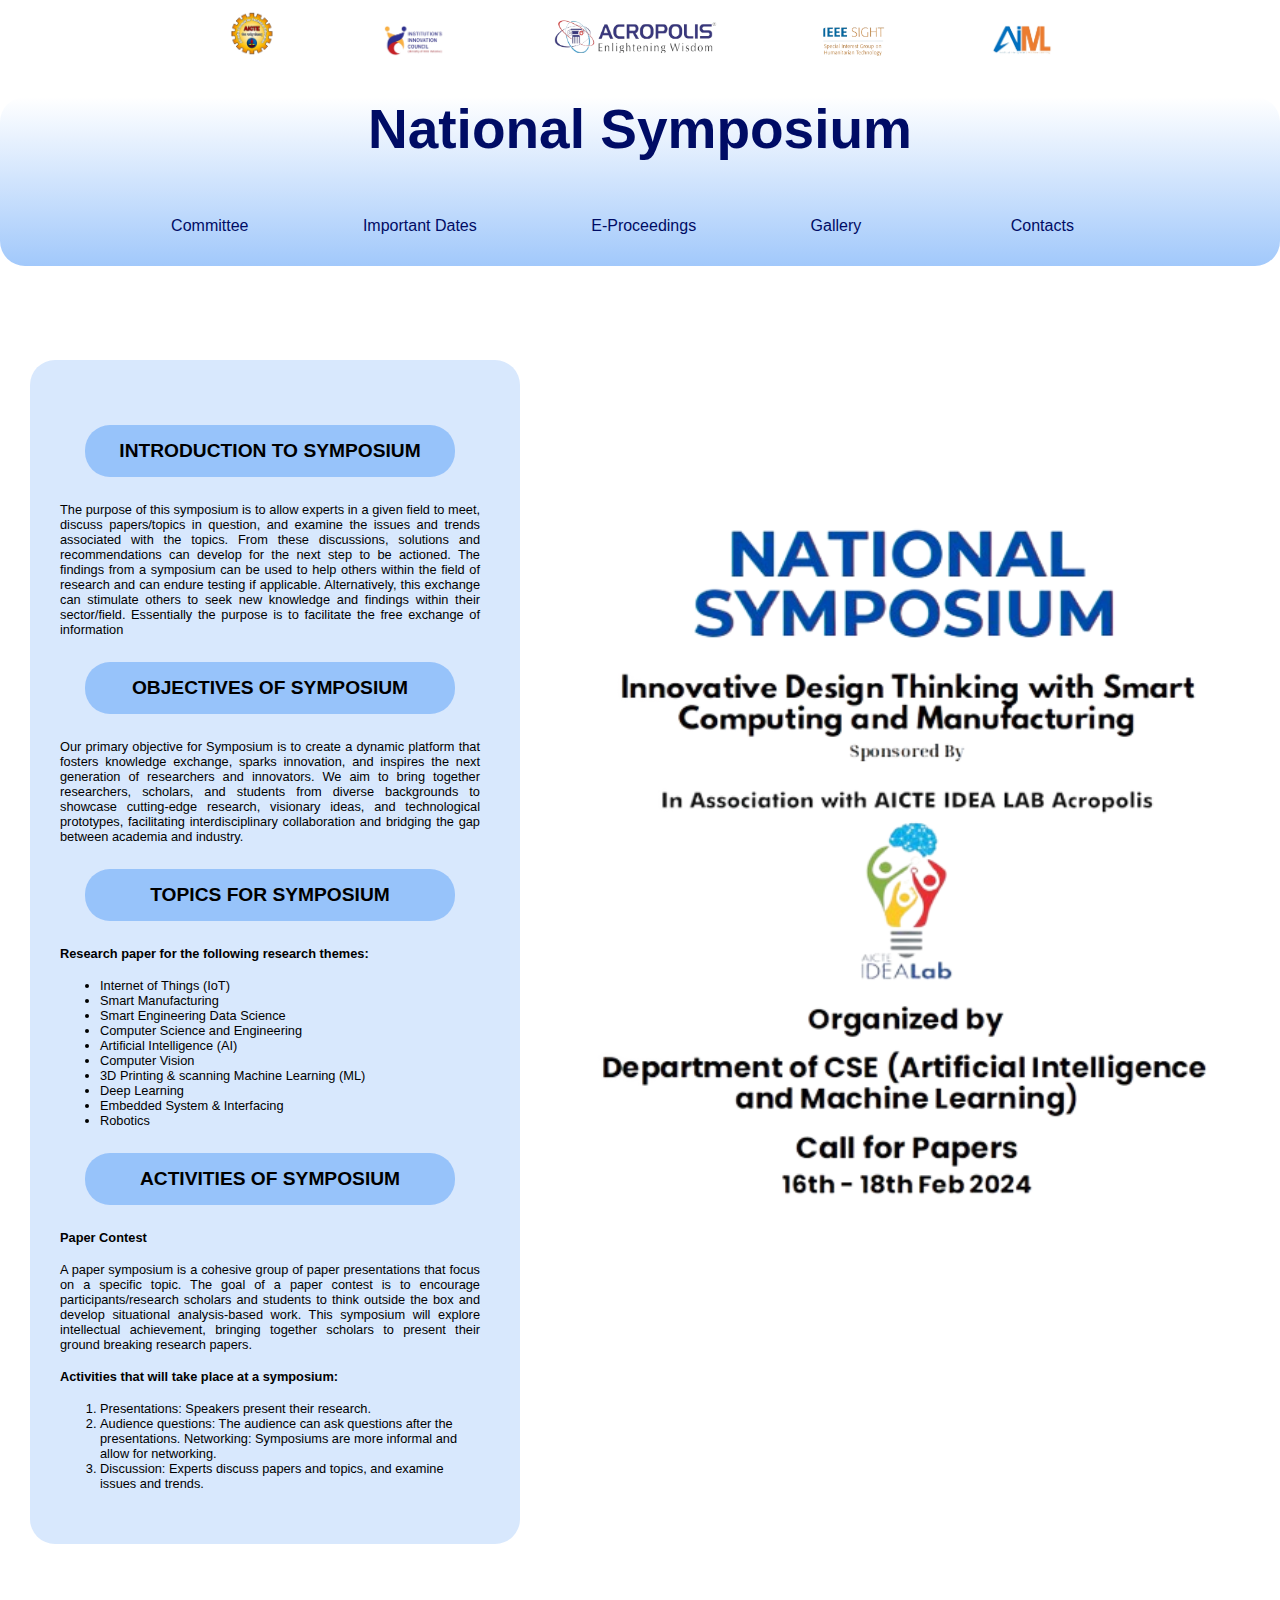
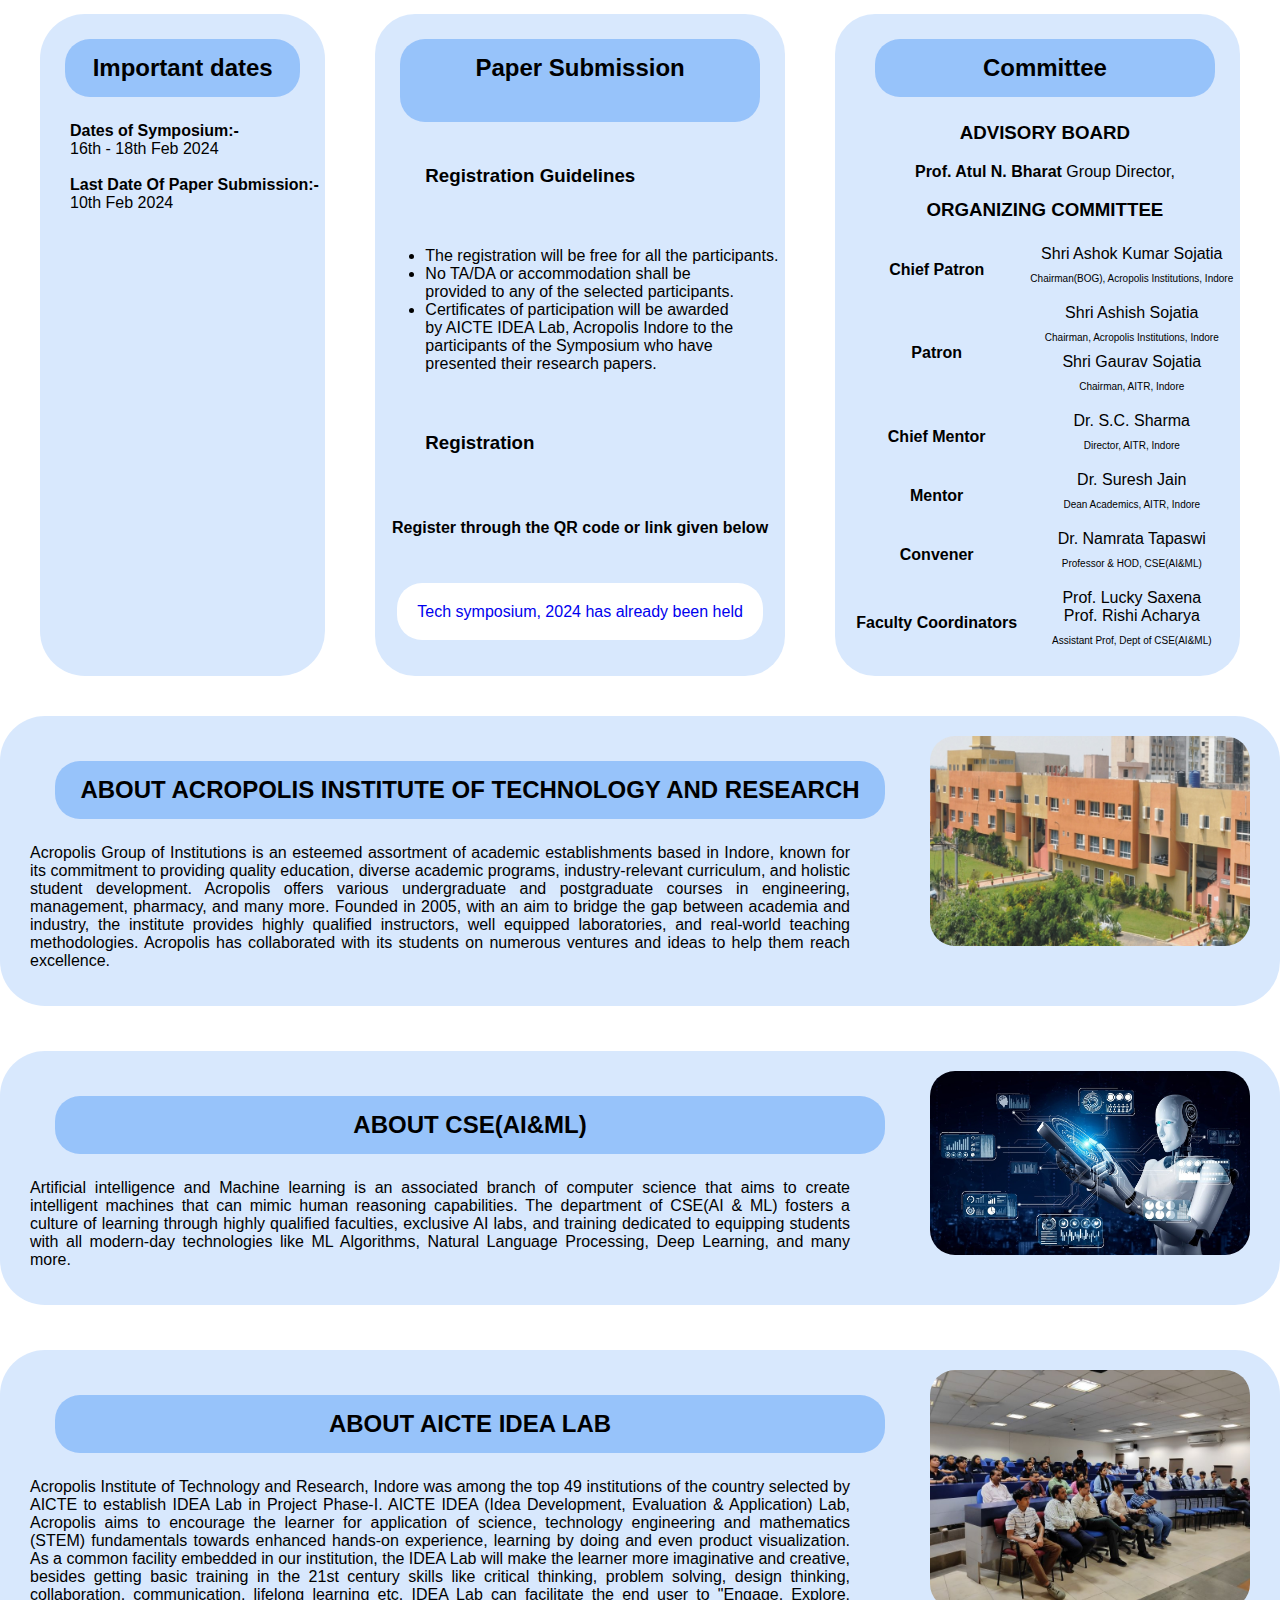
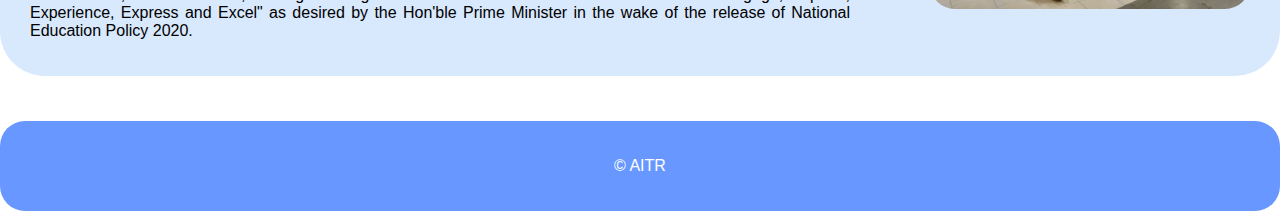
<file: index.html>
<!DOCTYPE html>
<html>

<head>
  <meta charset="UTF-8">
  <meta name="viewport" content="width=device-width, initial-scale=1.0">
  <title>Symposium</title>
  <link rel="stylesheet" href="style.css">
</head>

<body>
  <div class="header">
    <header>
      <img src="aicte logo.png" alt="Logo" id="aictelogo">
      <img src="iic_logo.png" alt="Logo" id="iiclogo">
      <img src="acro_logo.png" alt="Logo" id="acrologo">
      <img src="ieee_logo.png" alt="Logo" id="ieeelogo">
      <img src="aiml_logo.png" alt="Logo" id="aimllogo">

      <nav>
        <h1>National Symposium</h1><br>

        <div class="links">
<!--           <a href="#">Home</a> -->
          <a href="#cmt">Committee</a>
          <a href="#dates">Important Dates</a>
          <!-- <a href="https://drive.google.com/file/d/1CIFkWsnFYxxS8cHszOsqktizvQ9uKXP4/view?usp=sharing">Brochure</a> -->


          
          <a href="https://drive.google.com/drive/folders/1cXByB_-sAFVIBMhi6t-ZrXdO2M8kl5WlzFgcqRRYOizFJpRCiVlWch092S2N5qIEaHMsKjaf?usp=sharing">E-Proceedings</a>

          <a href="gallery.html">Gallery</a>
          <div class="dropdown">
            <button class="dropbtn">Contacts</button>
            <div class="dropdown-content">
              <a href="https://wa.me/919617486064">Prof. Lucky Saxena</a>
              <a href="https://wa.me/919926712350">Prof. Rishi Acharya</a>
              <a href="mainto:techsymposium@acropolis.in">Email us</a>
            </div>
          </div>
        </div>
      </nav>
    </header>
  </div>

  <div class="container">
    <div class="content">
      <p>
      <h2 id="text">INTRODUCTION TO SYMPOSIUM</h2>
      <p>The purpose of this symposium is to allow experts in a given field to meet, discuss papers/topics in question,
        and examine the issues and trends associated with the topics. From these discussions, solutions and
        recommendations can develop for the next step to be actioned. The findings from a symposium can be used to help
        others within the field of research and can endure testing if applicable. Alternatively, this exchange can
        stimulate others to seek new knowledge and findings within their sector/field. Essentially the purpose is to
        facilitate the free exchange of information</p>
      <h2 id="text">OBJECTIVES OF SYMPOSIUM</h2>
      <p>Our primary objective for Symposium is to create a dynamic platform that fosters knowledge exchange, sparks
        innovation, and inspires the next generation of researchers and innovators. We aim to bring together
        researchers, scholars, and students from diverse backgrounds to showcase cutting-edge research, visionary ideas,
        and technological prototypes, facilitating interdisciplinary collaboration and bridging the gap between academia
        and industry.
      </p>
      <h2 id="text">TOPICS FOR SYMPOSIUM</h2>
      <h4>Research paper for the following research themes:</h4>
      <ul>
        <li>Internet of Things (IoT)</li>
        <li>Smart Manufacturing</li>
        <li>Smart Engineering Data Science</li>
        <li>Computer Science and Engineering</li>
        <li>Artificial Intelligence (AI)</li>
        <li>Computer Vision</li>
        <li>3D Printing & scanning Machine Learning (ML)</li>
        <li>Deep Learning</li>
        <li>Embedded System & Interfacing</li>
        <li>Robotics</li>
      </ul>
      <h2 id="text">ACTIVITIES OF SYMPOSIUM</h2>
      <h4>Paper Contest</h4>
      <p>A paper symposium is a cohesive group of paper presentations that focus on a specific topic. The goal of a
        paper contest is to encourage participants/research scholars and students to think outside the box and develop
        situational analysis-based work. This symposium will explore intellectual achievement, bringing together
        scholars to present their ground breaking research papers.
      </p>
      <h4>Activities that will take place at a symposium:</h4>
      <ol>
        <li>Presentations: Speakers present their research.</li>
        <li>Audience questions: The audience can ask questions after the presentations. Networking: Symposiums are more
          informal and allow for networking.</li>
        <li>Discussion: Experts discuss papers and topics, and examine issues and trends.</li>
        </p>
    </div>
    <div class="poster">
      <img src="poster.png" alt="Image description">
    </div>
  </div>

  <div class="bltn">
    <div class="dates" id="dates">
      <h2 id="text">Important dates</h2>
      <p>
        <b>Dates of Symposium:-<br></b>
        16th - 18th Feb 2024<br><br>
        <b>Last Date Of Paper Submission:-<br></b>
        10th Feb 2024<br>
      </p>
    </div>
    <div class="paper">
      <h2 id="text">Paper Submission</h2>
      <h3>Registration Guidelines</h3>
      <ul>
        <li>The registration will be free for all the
          participants.</li>
        <li>No TA/DA or accommodation shall be<br>
          provided to any of the selected participants.</li>
        <li>Certificates of participation will be awarded<br>
          by AICTE IDEA Lab, Acropolis Indore to the<br>
          participants of the Symposium who have<br>
          presented their research papers.</li>
      </ul>

      <h3><b>Registration</b></h3>
      <h4>Register through the QR code or link given below</h4>
      <div class="form">
        <!-- <img src="qrcode.png" alt="form qr code"><br> -->
        <a href="#" class="formlink">Tech symposium, 2024 has already been held</a>
      </div>


    </div>
    <div class="cmt" id="cmt">
      <h2 id="text">Committee</h2>
      <h3><b>ADVISORY BOARD</b></h3><b>Prof. Atul N. Bharat</b> Group Director,
      <h3><b>ORGANIZING COMMITTEE</b></h3>
      <table>
        <tr>
          <td id="l">Chief Patron</td>
          <td id="r">Shri Ashok Kumar Sojatia
            <p>Chairman(BOG), Acropolis Institutions, Indore</p>
          </td>
        </tr>
        <tr>
          <td id="l">Patron</td>
          <td id="r">Shri Ashish Sojatia<br>
            <p>Chairman, Acropolis Institutions, Indore</p>
            Shri Gaurav Sojatia
            <p>Chairman, AITR, Indore</p>
          </td>
        </tr>
        <tr>
          <td id="l">Chief Mentor</td>
          <td id="r">Dr. S.C. Sharma<br>
            <p>Director, AITR, Indore</p>
        </tr>
        <tr>
          <td id="l">Mentor</td>
          <td id="r">Dr. Suresh Jain<br>
            <p>Dean Academics, AITR, Indore</p>
        </tr>
        <tr>
          <td id="l">Convener</td>
          <td id="r">Dr. Namrata Tapaswi<br>
            <p>Professor & HOD, CSE(AI&ML)</p>
        </tr>
        <tr>
          <td id="l">Faculty Coordinators</td>
          <td id="r">Prof. Lucky Saxena<br>Prof. Rishi Acharya
            <p>Assistant Prof, Dept of CSE(AI&ML)</p>
          </td>
        </tr>
      </table>
    </div>
  </div>

  <div class="abtc">
    <img src="aitr.jpg" alt="photo of college">
    <h2 id="text2">ABOUT ACROPOLIS INSTITUTE OF TECHNOLOGY AND RESEARCH</h2>
    <p>Acropolis Group of Institutions is an esteemed assortment of academic establishments based in
      Indore, known for its commitment to providing quality education, diverse academic programs,
      industry-relevant curriculum, and holistic student development. Acropolis offers various
      undergraduate and postgraduate courses in engineering, management, pharmacy, and many
      more. Founded in 2005, with an aim to bridge the gap between academia and industry, the
      institute provides highly qualified instructors, well equipped laboratories, and real-world teaching
      methodologies. Acropolis has collaborated with its students on numerous ventures and ideas to
      help them reach excellence.
    </p>
    </div>
  <div class="abtc">
    <img src="aiml.jpeg" alt="photo of aiml">
    <h2 id="text2">ABOUT CSE(AI&ML)</h2>
    <p>Artificial intelligence and Machine learning is an associated branch of computer science that aims
      to create intelligent machines that can mimic human reasoning capabilities. The department of
      CSE(AI & ML) fosters a culture of learning through highly qualified faculties, exclusive AI labs, and
      training dedicated to equipping students with all modern-day technologies like ML Algorithms,
      Natural Language Processing, Deep Learning, and many more.</p>
      </div>

  <div class="abtc">
    <img src="aicte_lab.jpeg" alt="photo of aicte">
    <h2 id="text2">ABOUT AICTE IDEA LAB</h2>
    <p>Acropolis Institute of Technology and Research, Indore was among the top 49 institutions of the
      country selected by AICTE to establish IDEA Lab in Project Phase-I. AICTE IDEA (Idea
      Development, Evaluation & Application) Lab, Acropolis aims to encourage the learner for
      application of science, technology engineering and mathematics (STEM) fundamentals towards
      enhanced hands-on experience, learning by doing and even product visualization. As a common
      facility embedded in our institution, the IDEA Lab will make the learner more imaginative and
      creative, besides getting basic training in the 21st century skills like critical thinking, problem
      solving, design thinking, collaboration, communication, lifelong learning etc. IDEA Lab can
      facilitate the end user to "Engage, Explore, Experience, Express and Excel" as desired by the
      Hon'ble Prime Minister in the wake of the release of National Education Policy 2020.</p>
  </div>

  <footer>
    <p>&copy AITR</p>
  </footer>
</body>

</html>
</file>
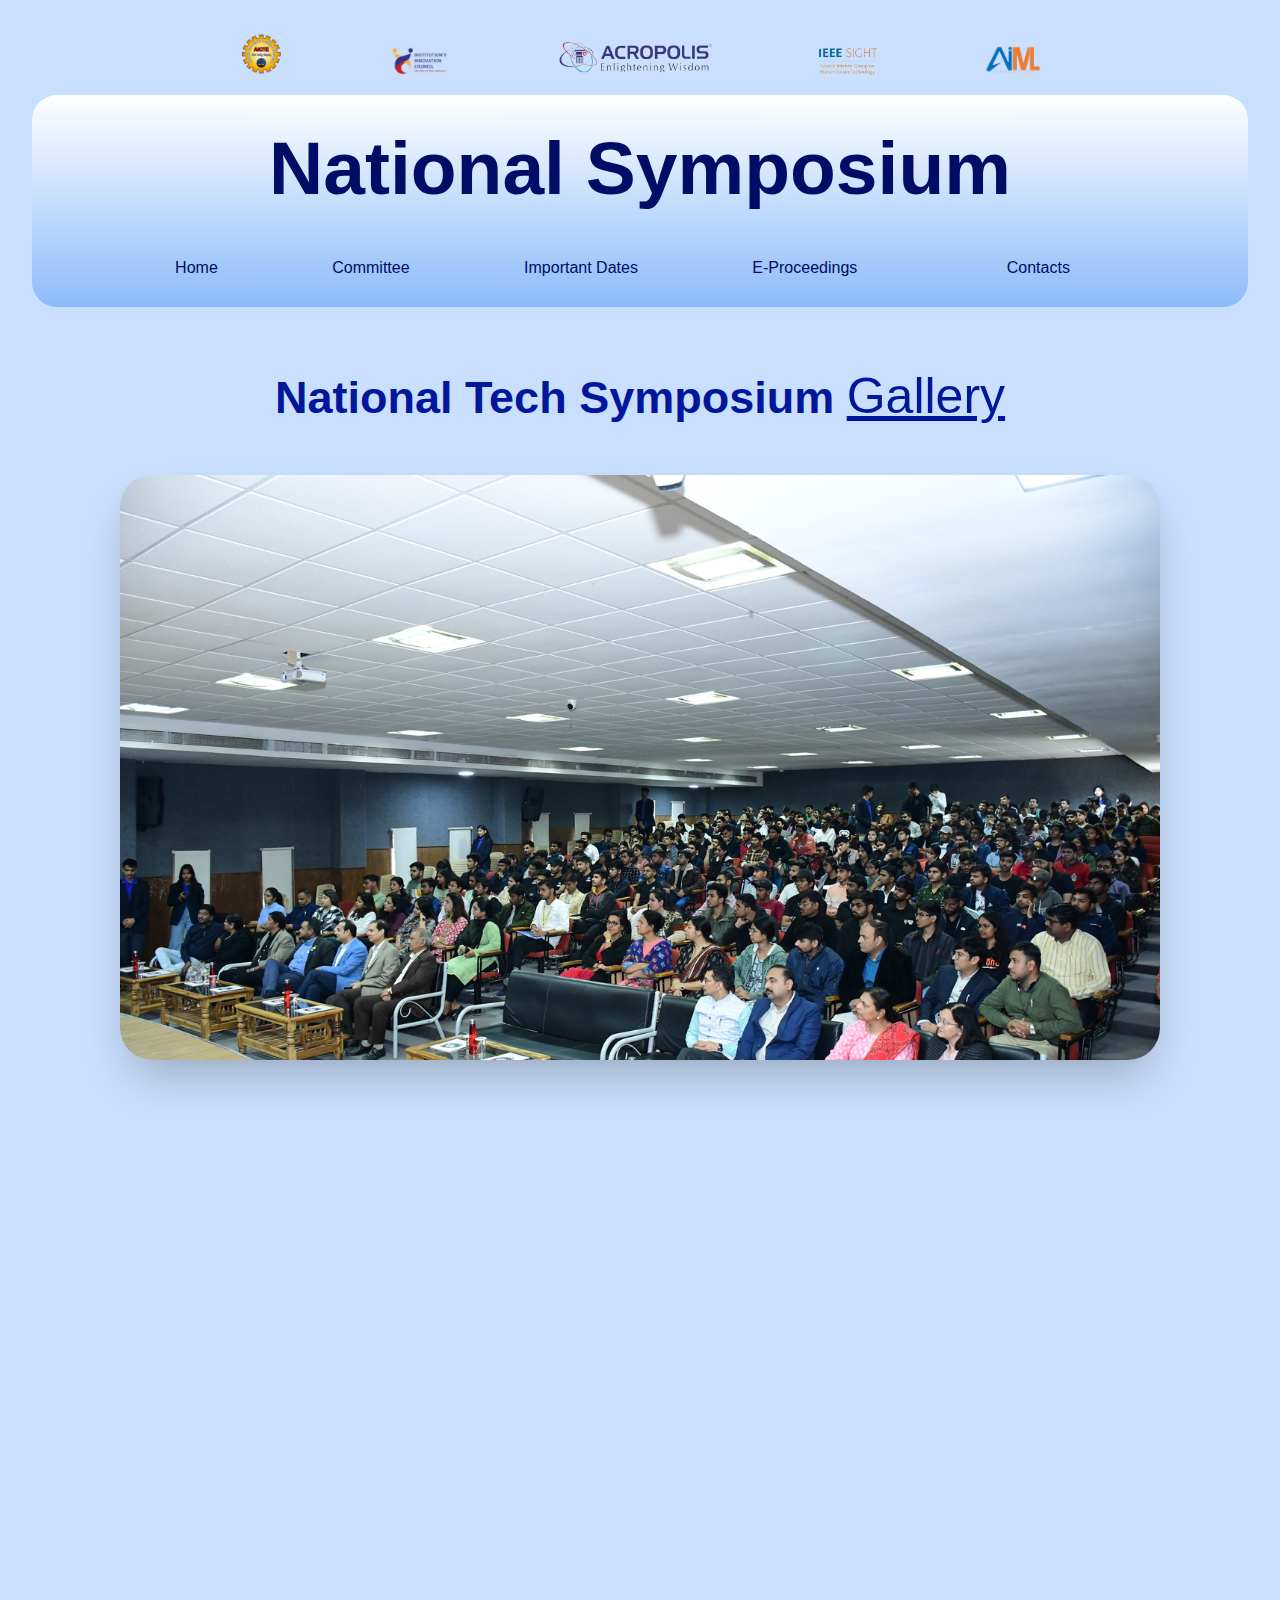
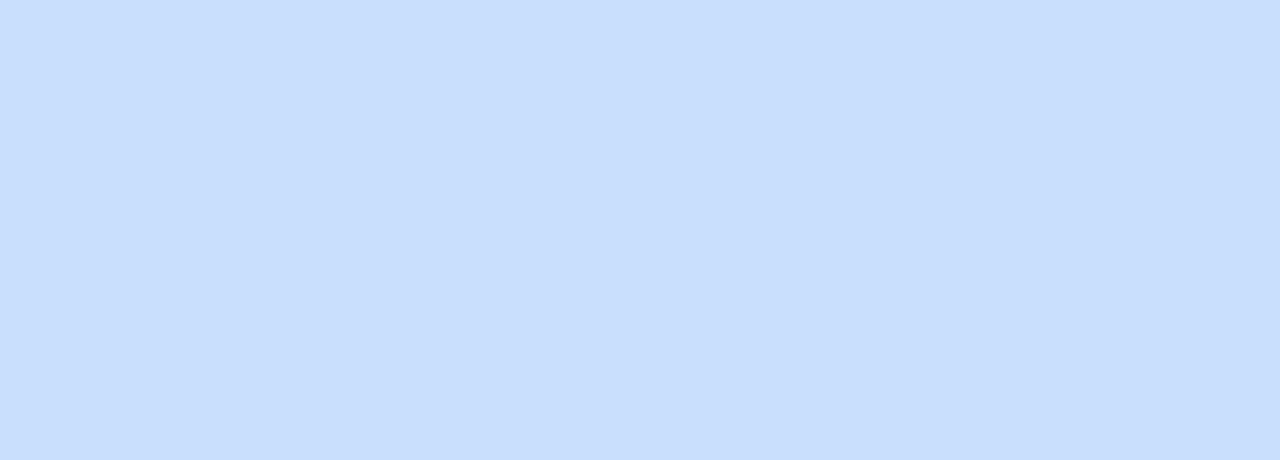
<file: gallery.html>
<!DOCTYPE html>
<html lang="en">
<head>
    <meta charset="UTF-8">
    <meta name="viewport" content="width=device-width, initial-scale=1.0">
    <title>Symposium image gallery</title>
    <link rel="stylesheet" href="gallery_style.css">
    <!-- <link rel="stylesheet" href="style.css"> -->
    
</head>
<body>
    <section class="container">
    <div class="header">
        <header>
          <img src="aicte logo.png" alt="Logo" id="aictelogo">
          <img src="iic_logo.png" alt="Logo" id="iiclogo">
          <img src="acro_logo.png" alt="Logo" id="acrologo">
          <img src="ieee_logo.png" alt="Logo" id="ieeelogo">
          <img src="aiml_logo.png" alt="Logo" id="aimllogo">
    
          <nav>
            <h1>National Symposium</h1><br>
    
            <div class="links">
              <a href="index.html">Home</a>
              <a href="#cmt">Committee</a>
              <a href="#dates">Important Dates</a>
              <!-- <a href="https://drive.google.com/file/d/1CIFkWsnFYxxS8cHszOsqktizvQ9uKXP4/view?usp=sharing">Brochure</a> -->
    
    
              
              <a href="https://drive.google.com/drive/folders/1cXByB_-sAFVIBMhi6t-ZrXdO2M8kl5WlzFgcqRRYOizFJpRCiVlWch092S2N5qIEaHMsKjaf?usp=sharing">E-Proceedings</a>
    
              <!-- <a href="gallery.html">Gallery</a> -->
              <div class="dropdown">
                <button class="dropbtn">Contacts</button>
                <div class="dropdown-content">
                  <a href="https://wa.me/919617486064">Prof. Lucky Saxena</a>
                  <a href="https://wa.me/919926712350">Prof. Rishi Acharya</a>
                  <a href="mainto:techsymposium@acropolis.in">Email us</a>
                </div>
              </div>
            </div>
          </nav>
        </header>
      </div>
      <div class="gallery">
        <div class="heading">
            <p>
                National Tech Symposium <span class="gal">Gallery</span>
            </p>
        </div>
        <div class="slider-wrapper">
            <div class="slider">
                <!-- <img id="slide-1" src="gallery/DSC_5674.JPG">
                <img id="slide-2" src="gallery/DSC_5675.JPG">
                <img id="slide-3" src="gallery/DSC_5676.JPG">
                <img id="slide-4" src="gallery/DSC_5679.JPG">
                <img id="slide-5" src="gallery/DSC_5682.JPG">
                <img id="slide-6" src="gallery/DSC_5684.JPG">
                <img id="slide-7" src="gallery/DSC_5685.JPG">
                <img id="slide-8" src="gallery/DSC_5688.JPG">
                <img id="slide-9" src="gallery/DSC_5689.JPG">
                <img id="slide-10" src="gallery/DSC_5690.JPG">
                <img id="slide-1" src="gallery/DSC_5674.JPG">
                <img id="slide-1" src="gallery/DSC_5674.JPG">
                <img id="slide-1" src="gallery/DSC_5674.JPG">
                <img id="slide-1" src="gallery/DSC_5674.JPG">
                <img id="slide-1" src="gallery/DSC_5674.JPG">
                <img id="slide-1" src="gallery/DSC_5674.JPG">
                <img id="slide-1" src="gallery/DSC_5674.JPG">
                <img id="slide-1" src="gallery/DSC_5674.JPG">
                <img id="slide-1" src="gallery/DSC_5674.JPG">
                <img id="slide-1" src="gallery/DSC_5674.JPG">
                <img id="slide-1" src="gallery/DSC_5674.JPG">
                <img id="slide-1" src="gallery/DSC_5674.JPG">
                <img id="slide-1" src="gallery/DSC_5674.JPG">
                <img id="slide-1" src="gallery/DSC_5674.JPG">
                <img id="slide-1" src="gallery/DSC_5674.JPG">
                <img id="slide-1" src="gallery/DSC_5674.JPG">
                <img id="slide-1" src="gallery/DSC_5674.JPG">
                <img id="slide-1" src="gallery/DSC_5674.JPG">
                <img id="slide-1" src="gallery/DSC_5674.JPG">
                <img id="slide-1" src="gallery/DSC_5674.JPG">
                <img id="slide-1" src="gallery/DSC_5674.JPG">
                <img id="slide-1" src="gallery/DSC_5674.JPG">
                <img id="slide-1" src="gallery/DSC_5674.JPG">
                <img id="slide-1" src="gallery/DSC_5674.JPG">
                <img id="slide-1" src="gallery/DSC_5674.JPG">
                <img id="slide-1" src="gallery/DSC_5674.JPG">
                <img id="slide-1" src="gallery/DSC_5674.JPG">
                <img id="slide-1" src="gallery/DSC_5674.JPG">
                <img id="slide-1" src="gallery/DSC_5674.JPG">
                <img id="slide-1" src="gallery/DSC_5674.JPG">
                <img id="slide-1" src="gallery/DSC_5674.JPG">
                <img id="slide-1" src="gallery/DSC_5674.JPG">
                <img id="slide-1" src="gallery/DSC_5674.JPG">
                <img id="slide-1" src="gallery/DSC_5674.JPG">
                <img id="slide-1" src="gallery/DSC_5674.JPG">
                <img id="slide-1" src="gallery/DSC_5674.JPG">
                <img id="slide-1" src="gallery/DSC_5674.JPG">
                <img id="slide-1" src="gallery/DSC_5674.JPG">
                <img id="slide-1" src="gallery/DSC_5674.JPG">
                <img id="slide-1" src="gallery/DSC_5674.JPG">
                <img id="slide-1" src="gallery/DSC_5674.JPG">
                <img id="slide-1" src="gallery/DSC_5674.JPG"> -->

            </div>
            <!-- <div class="slider-nav">
                <a href="#slide-1"></a>
                <a href="#slide-2"></a>
                <a href="#slide-3"></a>
                <a href="#slide-4"></a>
                <a href="#slide-5"></a>
                <a href="#slide-6"></a>
                <a href="#slide-7"></a>
                <a href="#slide-8"></a>
                <a href="#slide-9"></a>
                <a href="#slide-10"></a>
            </div> -->
        </div>
    </div>
    </section>

</body>
</html>
</file>
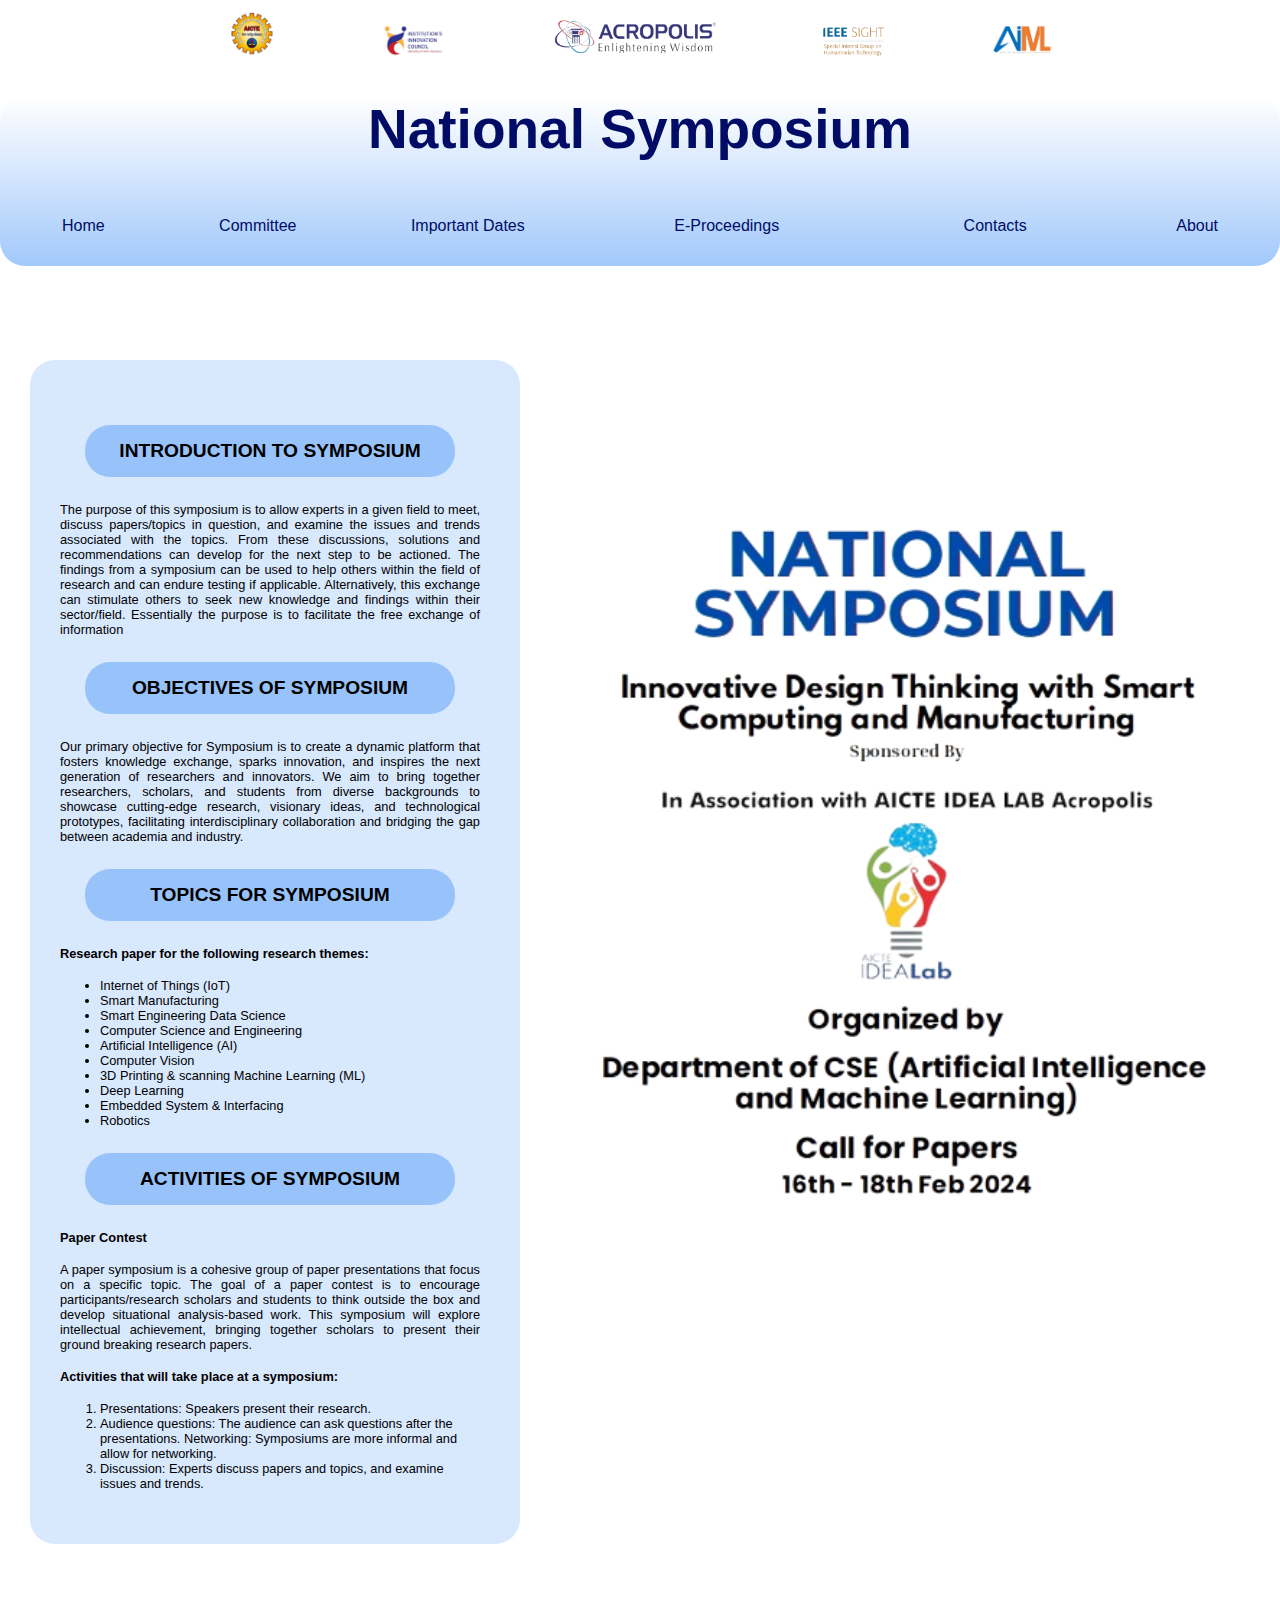
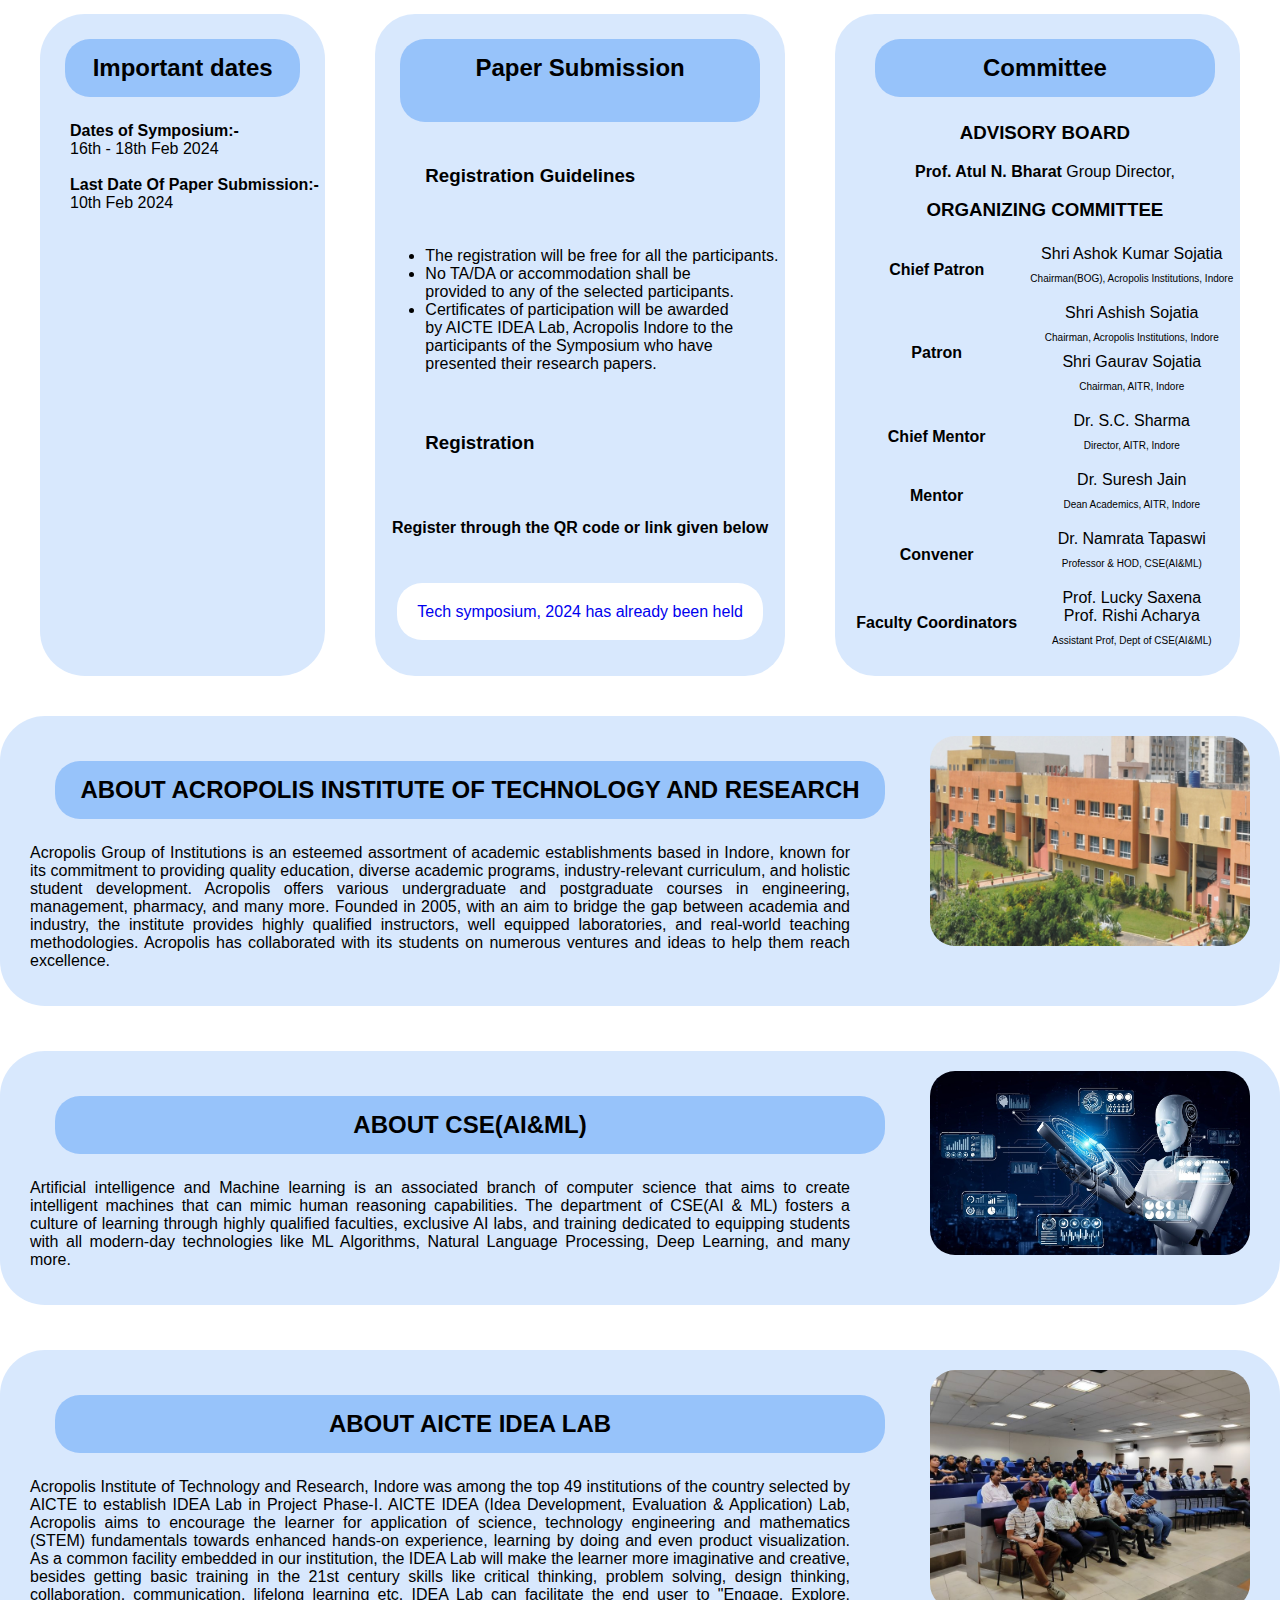
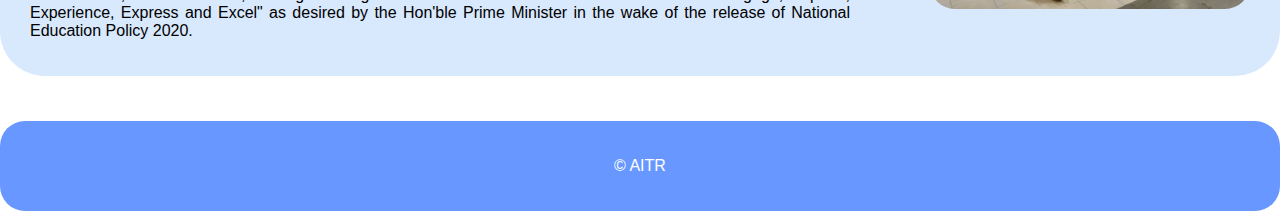
<file: root.html>
<!DOCTYPE html>
<html>

<head>
  <meta charset="UTF-8">
  <meta name="viewport" content="width=device-width, initial-scale=1.0">
  <title>Symposium</title>
  <link rel="stylesheet" href="style.css">
</head>

<body>
  <div class="header">
    <header>
      <img src="aicte logo.png" alt="Logo" id="aictelogo">
      <img src="iic_logo.png" alt="Logo" id="iiclogo">
      <img src="acro_logo.png" alt="Logo" id="acrologo">
      <img src="ieee_logo.png" alt="Logo" id="ieeelogo">
      <img src="aiml_logo.png" alt="Logo" id="aimllogo">

      <nav>
        <h1>National Symposium</h1><br>

        <div class="links">
          <a href="#">Home</a>
          <a href="#">Committee</a>
          <a href="#">Important Dates</a>

          <div class="dropdown">
            <button class="dropbtn">E-Proceedings</button>
            <div class="dropdown-content">
              <a href="#">Link 1</a>
              <a href="#">Link 2</a>
              <a href="#">Link 3</a>
            </div>
          </div>

          <div class="dropdown">
            <button class="dropbtn">Contacts</button>
            <div class="dropdown-content">
              <a href="https://wa.me/919617486064">Prof. Lucky Saxena</a>
              <a href="https://wa.me/919926712350">Prof. Rishi Acharya</a>
              <a href="mainto:techsymposium@acropolis.in">Email us</a>
            </div>
          </div>

          <a href="#">About</a>
        </div>
      </nav>
    </header>
  </div>

  <div class="container">
    <div class="content">
      <p>
      <h2 id="text">INTRODUCTION TO SYMPOSIUM</h2>
      <p>The purpose of this symposium is to allow experts in a given field to meet, discuss papers/topics in question,
        and examine the issues and trends associated with the topics. From these discussions, solutions and
        recommendations can develop for the next step to be actioned. The findings from a symposium can be used to help
        others within the field of research and can endure testing if applicable. Alternatively, this exchange can
        stimulate others to seek new knowledge and findings within their sector/field. Essentially the purpose is to
        facilitate the free exchange of information</p>
      <h2 id="text">OBJECTIVES OF SYMPOSIUM</h2>
      <p>Our primary objective for Symposium is to create a dynamic platform that fosters knowledge exchange, sparks
        innovation, and inspires the next generation of researchers and innovators. We aim to bring together
        researchers, scholars, and students from diverse backgrounds to showcase cutting-edge research, visionary ideas,
        and technological prototypes, facilitating interdisciplinary collaboration and bridging the gap between academia
        and industry.
      </p>
      <h2 id="text">TOPICS FOR SYMPOSIUM</h2>
      <h4>Research paper for the following research themes:</h4>
      <ul>
        <li>Internet of Things (IoT)</li>
        <li>Smart Manufacturing</li>
        <li>Smart Engineering Data Science</li>
        <li>Computer Science and Engineering</li>
        <li>Artificial Intelligence (AI)</li>
        <li>Computer Vision</li>
        <li>3D Printing & scanning Machine Learning (ML)</li>
        <li>Deep Learning</li>
        <li>Embedded System & Interfacing</li>
        <li>Robotics</li>
      </ul>
      <h2 id="text">ACTIVITIES OF SYMPOSIUM</h2>
      <h4>Paper Contest</h4>
      <p>A paper symposium is a cohesive group of paper presentations that focus on a specific topic. The goal of a
        paper contest is to encourage participants/research scholars and students to think outside the box and develop
        situational analysis-based work. This symposium will explore intellectual achievement, bringing together
        scholars to present their ground breaking research papers.
      </p>
      <h4>Activities that will take place at a symposium:</h4>
      <ol>
        <li>Presentations: Speakers present their research.</li>
        <li>Audience questions: The audience can ask questions after the presentations. Networking: Symposiums are more
          informal and allow for networking.</li>
        <li>Discussion: Experts discuss papers and topics, and examine issues and trends.</li>
        </p>
    </div>
    <div class="poster">
      <img src="poster.png" alt="Image description">
    </div>
  </div>

  <div class="bltn">
    <div class="dates">
      <h2 id="text">Important dates</h2>
      <p>
        <b>Dates of Symposium:-<br></b>
        16th - 18th Feb 2024<br><br>
        <b>Last Date Of Paper Submission:-<br></b>
        10th Feb 2024<br>
      </p>
    </div>
    <div class="paper">
      <h2 id="text">Paper Submission</h2>
      <h3>Registration Guidelines</h3>
      <ul>
        <li>The registration will be free for all the
          participants.</li>
        <li>No TA/DA or accommodation shall be<br>
          provided to any of the selected participants.</li>
        <li>Certificates of participation will be awarded<br>
          by AICTE IDEA Lab, Acropolis Indore to the<br>
          participants of the Symposium who have<br>
          presented their research papers.</li>
      </ul>

      <h3><b>Registration</b></h3>
      <h4>Register through the QR code or link given below</h4>
      <div class="form">
        <!-- <img src="qrcode.png" alt="form qr code"><br> -->
        <a href="#" class="formlink">Tech symposium, 2024 has already been held</a>
      </div>


    </div>
    <div class="cmt">
      <h2 id="text">Committee</h2>
      <h3><b>ADVISORY BOARD</b></h3><b>Prof. Atul N. Bharat</b> Group Director,
      <h3><b>ORGANIZING COMMITTEE</b></h3>
      <table>
        <tr>
          <td id="l">Chief Patron</td>
          <td id="r">Shri Ashok Kumar Sojatia
            <p>Chairman(BOG), Acropolis Institutions, Indore</p>
          </td>
        </tr>
        <tr>
          <td id="l">Patron</td>
          <td id="r">Shri Ashish Sojatia<br>
            <p>Chairman, Acropolis Institutions, Indore</p>
            Shri Gaurav Sojatia
            <p>Chairman, AITR, Indore</p>
          </td>
        </tr>
        <tr>
          <td id="l">Chief Mentor</td>
          <td id="r">Dr. S.C. Sharma<br>
            <p>Director, AITR, Indore</p>
        </tr>
        <tr>
          <td id="l">Mentor</td>
          <td id="r">Dr. Suresh Jain<br>
            <p>Dean Academics, AITR, Indore</p>
        </tr>
        <tr>
          <td id="l">Convener</td>
          <td id="r">Dr. Namrata Tapaswi<br>
            <p>Professor & HOD, CSE(AI&ML)</p>
        </tr>
        <tr>
          <td id="l">Faculty Coordinators</td>
          <td id="r">Prof. Lucky Saxena<br>Prof. Rishi Acharya
            <p>Assistant Prof, Dept of CSE(AI&ML)</p>
          </td>
        </tr>
      </table>
    </div>
  </div>

  <div class="abtc">
    <img src="aitr.jpg" alt="photo of college">
    <h2 id="text2">ABOUT ACROPOLIS INSTITUTE OF TECHNOLOGY AND RESEARCH</h2>
    <p>Acropolis Group of Institutions is an esteemed assortment of academic establishments based in
      Indore, known for its commitment to providing quality education, diverse academic programs,
      industry-relevant curriculum, and holistic student development. Acropolis offers various
      undergraduate and postgraduate courses in engineering, management, pharmacy, and many
      more. Founded in 2005, with an aim to bridge the gap between academia and industry, the
      institute provides highly qualified instructors, well equipped laboratories, and real-world teaching
      methodologies. Acropolis has collaborated with its students on numerous ventures and ideas to
      help them reach excellence.
    </p>
    </div>
  <div class="abtc">
    <img src="aiml.jpeg" alt="photo of aiml">
    <h2 id="text2">ABOUT CSE(AI&ML)</h2>
    <p>Artificial intelligence and Machine learning is an associated branch of computer science that aims
      to create intelligent machines that can mimic human reasoning capabilities. The department of
      CSE(AI & ML) fosters a culture of learning through highly qualified faculties, exclusive AI labs, and
      training dedicated to equipping students with all modern-day technologies like ML Algorithms,
      Natural Language Processing, Deep Learning, and many more.</p>
      </div>

  <div class="abtc">
    <img src="aicte_lab.jpeg" alt="photo of aicte">
    <h2 id="text2">ABOUT AICTE IDEA LAB</h2>
    <p>Acropolis Institute of Technology and Research, Indore was among the top 49 institutions of the
      country selected by AICTE to establish IDEA Lab in Project Phase-I. AICTE IDEA (Idea
      Development, Evaluation & Application) Lab, Acropolis aims to encourage the learner for
      application of science, technology engineering and mathematics (STEM) fundamentals towards
      enhanced hands-on experience, learning by doing and even product visualization. As a common
      facility embedded in our institution, the IDEA Lab will make the learner more imaginative and
      creative, besides getting basic training in the 21st century skills like critical thinking, problem
      solving, design thinking, collaboration, communication, lifelong learning etc. IDEA Lab can
      facilitate the end user to "Engage, Explore, Experience, Express and Excel" as desired by the
      Hon'ble Prime Minister in the wake of the release of National Education Policy 2020.</p>
  </div>

  <footer>
    <p>&copy AITR</p>
  </footer>
</body>

</html>
</file>
<file: style.css>
header img{
    width: 5%;
    text-align: center;
    padding-left: 50px;
    padding-right: 50px;
    padding-top: 10px;
    } 

#acrologo{
    width: 13%
}

#aictelogo{
    width:4%;
}

header {
    color: #fff;
    height: 80px;
    text-align: center;

  }

h1{
    font-size: 55px;
    color: #000c65;
}

body {
    font-family: Arial, sans-serif;
    margin: 0;
    /* padding: 25px; */
    padding: 35 px;
  }

.abtc p, .content p{
  text-align: justify;
}

/* Dropdown Button */
.dropbtn {
    background-color: #04aa6d00;
    color: #000c65;
    font-size: 16px;
    border: none;
  }
  
  .dropdown {
    position: relative;
    display: inline-block;
  }
  
  .dropdown-content {
    display: none;
    position: absolute;
    background-color: #ffffffe1;
    min-width: 160px;
    box-shadow: 0px 8px 16px 0px rgba(0,0,0,0.2);
    z-index: 1;
  }
  
  .dropdown-content a {
    color: black;
    padding: 12px 16px;
    text-decoration: none;
    display: block;
  }
  
  .dropdown-content a:hover {background-color: #ddd;}
  
  .dropdown:hover .dropdown-content {display: block;}
  
  .dropdown:hover .dropbtn {background-color:#000c6549;}

  nav {
    text-align: center;
    color:#000c65;
    padding-bottom: 30px;
    background-image: linear-gradient(to bottom, rgb(255, 255, 255), rgba(99, 164, 248, 0.6));
    border-radius: 25px;

  }
  
  .links * {
    padding-left: 45px;
    padding-right: 45px;
    
  }
  
  nav a {
    color:#000c65;
    text-decoration: none;
    margin: 0 10px;
    padding-bottom: 50px;
  }


  footer {
    background-color: #296dffb5;
    color: #fff;
    padding: 20px;
    text-align: center;
    border-radius: 25px;
  }

  .container {
    padding-top: 250px;
    display: grid;
    grid-template-columns: auto 1fr; 
    gap: 10px; 
  }
  
  .poster img {
    grid-column: 2;
    align-items: right;
    padding-right: 20px;
    width: 700px;
    padding-top: 170px;
  }

  .content{
    grid-column: 1;
    padding: 40px;
    margin: 30px;
    padding-left: 30px;
    background-color: rgba(99, 164, 248, 0.25);
    font-size: 80%;
    border-radius: 25px;
  }

  .bltn{
    display: grid;
    text-align: center;
    padding: 40px;
    gap: 50px;
  }

  .dates{
    grid-column: 1;
    background-color: rgba(99, 164, 248, 0.25);
    border-radius: 45px;
    padding-right: 0;
  }

  .dates p{
    text-align: left;
    padding-left: 30px;
  }

  .paper{
    display:grid;
    grid-column: 2;
    background-color: rgba(99, 164, 248, 0.25);
    border-radius: 40px;
    padding-bottom: 30px;
  }
  

  .paper ul, h3{
    text-align: left;
    padding-left: 50px;
  }

  .paper a{
    text-decoration: none;
    text-align: center;
    padding: 20PX;
    background-color: #fff;
    margin-top: 50px;
    border-radius: 25PX;
    padding-top: 20px;
    }

  .form{
    padding-top: 20px;
  }

  .paper img{
    align-items: center;
    max-width: 200px;
  }

  #l{
    font-weight: bold;
  }

  .cmt{
    grid-column: 3;
    background-color: rgba(99, 164, 248, 0.25);
    border-radius: 40px;
    padding-bottom: 15px;
    padding-left: 15px;
  }
  
  .cmt h3{
    text-align: center;
    padding-left: 0;
  }

  #text{
    padding: 15px;
    background-color: rgba(99, 164, 248, 0.55);
    border-radius: 25px;
    margin: 25px;
    text-align: center;
  }
  #text2{
    padding: 15px;
    background-color: rgba(99, 164, 248, 0.55);
    border-radius: 25px;
    margin: 25px;
    text-align: center;
    width: 800px;
  }

  table {
    font-family: Arial, Helvetica, sans-serif;
    border-collapse: collapse;
    width: 100%;
  }
  
  table td, table th {
    border: 0px solid #ddd;
    padding: 5px;
  }
  
  table th {
    text-align: left;
  }

  table p{
    font-size: 10px;
  }

   .abtc{
    background-color: rgba(99, 164, 248, 0.25);
    padding: 20px;
    border-radius: 45px;
    margin-bottom: 45px;
    padding-right: 30px;
    padding-left: 30px;
   }

   .abtc p{
    margin-right: 400px;
   }

   .abtc img{
    float: right;
    width: 320px;
    border-radius: 25px;
   }



/* Media Queries*/

/* Mobile phone (320px)*/
@media screen and (max-width: 320px) {
  header img {
      width: 25%;
      padding-left: 5px;
      padding-right: 5px;
      padding-top: 5px;
  }

  #acrologo {
      width: 50%;
  }

  #aictelogo {
      width: 20%;
  }

  header {
      height: 40px;
  }

  h1 {
      font-size: 25px;
  }
}

/* Mobile phone (480px)*/
@media screen and (min-width: 321px) and (max-width: 480px) {
  header img {
      width: 20%;
      padding-left: 10px;
      padding-right: 10px;
      padding-top: 5px;
  }

  #acrologo {
      width: 40%;
  }

  #aictelogo {
      width: 15%;
  }

  header {
      height: 50px;
  }

  h1 {
      font-size: 30px;
  }
}

/* iPhone*/
@media screen and (max-width: 375px) 
{
  /* Adjustments for iPhone */
  header img {
      width: 15%;
      padding-left: 5px;
      padding-right: 5px;
      padding-top: 5px;
  }

  #acrologo {
      width: 30%;
  }

  #aictelogo {
      width: 12%;
  }

  header {
      height: 40px;
  }

  h1 {
      font-size: 25px;
  }
}

/* Tablet styles */
@media screen and (min-width: 481px) and (max-width: 768px) {
  header img {
      width: 10%;
      padding-left: 20px;
      padding-right: 20px;
      padding-top: 5px;
  }

  #acrologo {
      width: 20%;
  }

  #aictelogo {
      width: 8%;
  }

  header {
      height: 60px;
  }

  h1 {
      font-size: 40px;
  }
}

/* Laptop styles */
@media screen and (min-width: 769px) and (max-width: 1024px) {
  /* Adjustments for laptops */
  header img {
      width: 8%;
      padding-left: 30px;
      padding-right: 30px;
      padding-top: 10px;
  }

  #acrologo {
      width: 15%;
  }

  #aictelogo {
      width: 6%;
  }
}

/* Desktop styles */
@media screen and (min-width: 1025px) {
  /* Adjustments for desktops */
  header img {
      width: 5%;
      padding-left: 50px;
      padding-right: 50px;
      padding-top: 10px;
  }

  #acrologo {
      width: 13%;
  }

  #aictelogo {
      width: 4%;
  }
}
</file>
<file: gallery_style.css>
*{
    padding: 0;
    margin: 0;
    font-family: arial;
}

.container{
    background-color: rgba(99, 164, 248, 0.35);
    padding: 2rem;
    padding-bottom: 1000px;

}

.slider-wrapper{
    position: relative;
    max-width: 65rem;
    margin: 0 auto;
}

.slider{
    background-image: url(gallery/DSC_5674.JPG);
    background-size: cover;
    display: flex;
    aspect-ratio: 16/9;
    overflow-x: hidden;
    scroll-snap-type: x mandatory;
    scroll-behavior: smooth;
    box-shadow: 0 1.5rem 3rem -0.75rem hsla(0, 0%, 0%, 0.25);
    border-radius: 2rem;
    animation: slider 470s infinite ease-in-out;
}

@keyframes slider {
    0%{
        background-image: url(gallery/DSC_5674.JPG);
    }
    1.06%{
        background-image: url(gallery/DSC_5675.JPG);
    }
    2.12%{
        background-image: url(gallery/DSC_5676.JPG);
    }
    3.18%{
        background-image: url(gallery/DSC_5679.JPG);
    }
    4.24%{
        background-image: url(gallery/DSC_5682.JPG);
    }
    5.30%{
        background-image: url(gallery/DSC_5684.JPG);
    }
    6.36%{
        background-image: url(gallery/DSC_5685.JPG);
    }
    7.42%{
        background-image: url(gallery/DSC_5686.JPG);
    }
    8.48%{
        background-image: url(gallery/DSC_5688.JPG);
    }
    9.54%{
        background-image: url(gallery/DSC_5689.JPG);
    }
    10.6%{
        background-image: url(gallery/DSC_5690.JPG);
    }
    11.66%{
        background-image: url(gallery/DSC_5691.JPG);
    }
    12.72%{
        background-image: url(gallery/DSC_5693.JPG);
    }
    13.78%{
        background-image: url(gallery/DSC_5694.JPG);
    }
    14.84%{
        background-image: url(gallery/DSC_5698.JPG);
    }
    15.9%{
        background-image: url(gallery/DSC_5699.JPG);
    }
    16.96%{
        background-image: url(gallery/DSC_5702.JPG);
    }
    18.02%{
        background-image: url(gallery/DSC_5704.JPG);
    }
    19.08%{
        background-image: url(gallery/DSC_5705.JPG);
    }
    20.14%{
        background-image: url(gallery/DSC_5706.JPG);
    }
    21.20%{
        background-image: url(gallery/DSC_5707.JPG);
    }
    22.26%{
        background-image: url(gallery/DSC_5709.JPG);
    }
    23.32%{
        background-image: url(gallery/DSC_5711.JPG);
    }
    24.38%{
        background-image: url(gallery/DSC_5713.JPG);
    }
    25.44%{
        background-image: url(gallery/DSC_5714.JPG);
    }
    26.5%{
        background-image: url(gallery/DSC_5715.JPG);
    }
    27.56%{
        background-image: url(gallery/DSC_5720.JPG);
    }
    28.62%{
        background-image: url(gallery/DSC_5721.JPG);
    }
    29.68%{
        background-image: url(gallery/DSC_5722.JPG);
    }
    30.74%{
        background-image: url(gallery/DSC_5724.JPG);
    }
    31.8%{
        background-image: url(gallery/DSC_5725.JPG);
    }
    32.86%{
        background-image: url(gallery/DSC_5726.JPG);
    }
    33.92%{
        background-image: url(gallery/DSC_5727.JPG);
    }
    34.98%{
        background-image: url(gallery/DSC_5729.JPG);
    }
    36.04%{
        background-image: url(gallery/DSC_5734.JPG);
    }
    37.1%{
        background-image: url(gallery/DSC_5735.JPG);
    }
    38.16%{
        background-image: url(gallery/DSC_5737.JPG);
    }
    39.22%{
        background-image: url(gallery/DSC_5738.JPG);
    }
    40.28%{
        background-image: url(gallery/DSC_5739.JPG);
    }
    41.34%{
        background-image: url(gallery/DSC_5740.JPG);
    }
    42.400000000000006%{
        background-image: url(gallery/DSC_5855.JPG);
    }
    43.46%{
        background-image: url(gallery/DSC_5858.JPG);
    }
    44.52%{
        background-image: url(gallery/DSC_5859.JPG);
    }
    45.580000000000005%{
        background-image: url(gallery/DSC_5863.JPG);
    }
    46.64%{
        background-image: url(gallery/DSC_5866.JPG);
    }
    47.7%{
        background-image: url(gallery/DSC_5868.JPG);
    }
    48.760000000000005%{
        background-image: url(gallery/DSC_5870.JPG);
    }
    49.82%{
        background-image: url(gallery/DSC_5873.JPG);
    }
    50.88%{
        background-image: url(gallery/DSC_5875.JPG);
    }
    51.940000000000005%{
        background-image: url(gallery/DSC_5877.JPG);
    }
    53.0%{
        background-image: url(gallery/DSC_5878.JPG);
    }
    54.06%{
        background-image: url(gallery/DSC_5881.JPG);
    }
    55.120000000000005%{
        background-image: url(gallery/DSC_5882.JPG);
    }
    56.18%{
        background-image: url(gallery/DSC_5883.JPG);
    }
    57.24%{
        background-image: url(gallery/DSC_5888.JPG);
    }
    58.300000000000004%{
        background-image: url(gallery/DSC_5889.JPG);
    }
    59.36%{
        background-image: url(gallery/DSC_5891.JPG);
    }
    60.42%{
        background-image: url(gallery/DSC_5893.JPG);
    }
    61.480000000000004%{
        background-image: url(gallery/DSC_5895.JPG);
    }
    62.540000000000006%{
        background-image: url(gallery/DSC_5896.JPG);
    }
    63.6%{
        background-image: url(gallery/DSC_5897.JPG);
    }
    64.66%{
        background-image: url(gallery/DSC_5898.JPG);
    }
    65.72%{
        background-image: url(gallery/DSC_5902.JPG);
    }
    66.78%{
        background-image: url(gallery/DSC_5904.JPG);
    }
    67.84%{
        background-image: url(gallery/DSC_5905.JPG);
    }
    68.9%{
        background-image: url(gallery/DSC_5906.JPG);
    }
    69.96000000000001%{
        background-image: url(gallery/DSC_5907.JPG);
    }
    71.02000000000001%{
        background-image: url(gallery/DSC_5908.JPG);
    }
    72.08%{
        background-image: url(gallery/DSC_5909.JPG);
    }
    73.14%{
        background-image: url(gallery/DSC_5911.JPG);
    }
    74.2%{
        background-image: url(gallery/DSC_5912.JPG);
    }
    75.26%{
        background-image: url(gallery/DSC_5914.JPG);
    }
    76.32000000000001%{
        background-image: url(gallery/DSC_5915.JPG);
    }
    77.38000000000001%{
        background-image: url(gallery/DSC_5916.JPG);
    }
    78.44%{
        background-image: url(gallery/DSC_5920.JPG);
    }
    79.5%{
        background-image: url(gallery/DSC_5921.JPG);
    }
    80.56%{
        background-image: url(gallery/DSC_5928.JPG);
    }
    81.62%{
        background-image: url(gallery/DSC_5933.JPG);
    }
    82.68%{
        background-image: url(gallery/DSC_5936.JPG);
    }
    83.74000000000001%{
        background-image: url(gallery/DSC_5937.jpg);
    }
    84.80000000000001%{
        background-image: url(gallery/DSC_5939.JPG);
    }
    85.86%{
        background-image: url(gallery/DSC_5940.JPG);
    }
    86.92%{
        background-image: url(gallery/DSC_5941.JPG);
    }
    87.98%{
        background-image: url(gallery/DSC_5943.JPG);
    }
    89.04%{
        background-image: url(gallery/DSC_5946.JPG);
    }
    90.10000000000001%{
        background-image: url(gallery/DSC_5947.JPG);
    }
    91.16000000000001%{
        background-image: url(gallery/DSC_5949.JPG);
    }
    92.22%{
        background-image: url(gallery/DSC_5952.JPG);
    }
    93.28%{
        background-image: url(gallery/DSC_5954.JPG);
    }
    94.34%{
        background-image: url(gallery/DSC_5955.JPG);
    }
    95.4%{
        background-image: url(gallery/DSC_5957.JPG);
    }
    96.46000000000001%{
        background-image: url(gallery/DSC_5958.JPG);
    }
    97.52000000000001%{
        background-image: url(gallery/DSC_5959.JPG);
    }
    98.58%{
        background-image: url(gallery/DSC_5967.JPG);
    }

    
}

.gallery{
    padding-top: 250px;
}


.slider img{
    flex: 1 0 100%;
    scroll-snap-align: start;
    object-fit: cover;
}

.slider-nav{
    display: flex;
    column-gap: 1rem;
    position: absolute;
    bottom: 1.25rem;
    left: 50%;
    transform: translateX(-50%);
    z-index: 1;
}

.slider-nav a{
    width: 0.5rem;
    height: 0.5rem;
    background-color: #fff;
    opacity: 0.75;
    border-radius: 100%;
    transition: opacity ease 250ms;
}

.slider-nav a:hover{
    opacity: 1;
}

.heading{
    padding-top: 200px;
    color: rgb(0, 23, 156);
    font-size: 45px;
    font-family: arial;
    padding: 5px 0 50px 0;
    text-align: center;
    font-weight: bold;
}

.gal{
    font-size: 50px;
    font-weight: 400;
    text-decoration: underline;
}


/* header style */

header img{
    width: 5%;
    text-align: center;
    padding-left: 50px;
    padding-right: 50px;
/*     padding-top: 10px; */
    padding-bottom: 15px;
    } 

#acrologo{
    width: 13%
}

#aictelogo{
    width:4%;
}

header h1{
    font-size: 75px;
    font-family: arial;
    padding: 30px;
}

header {
    color: #fff;
    height: 80px;
    text-align: center;
  }

/* dropdown button */
.dropbtn {
    background-color: #04aa6d00;
    color: #000c65;
    font-size: 16px;
    border: none;
  }
  
  .dropdown {
    position: relative;
    display: inline-block;
  }
  
  .dropdown-content {
    display: none;
    position: absolute;
    background-color: #ffffffe1;
    min-width: 160px;
    box-shadow: 0px 8px 16px 0px rgba(0,0,0,0.2);
    z-index: 1;
  }
  
  .dropdown-content a {
    color: black;
    padding: 12px 16px;
    text-decoration: none;
    display: block;
  }
  
  .dropdown-content a:hover {background-color: #ddd;}
  
  .dropdown:hover .dropdown-content {display: block;}
  
  .dropdown:hover .dropbtn {background-color:#000c6549;}

/* navigation */
nav {
    text-align: center;
    color:#000c65;
    padding-bottom: 30px;
    background-image: linear-gradient(to bottom, rgb(255, 255, 255), rgba(99, 164, 248, 0.6));
    border-radius: 25px;
    width: 100%;

  }
  
  .links * {
    padding-left: 45px;
    padding-right: 45px;
    
  }
  
  nav a {
    color:#000c65;
    text-decoration: none;
    margin: 0 10px;
    padding-bottom: 50px;
  }
</file>
